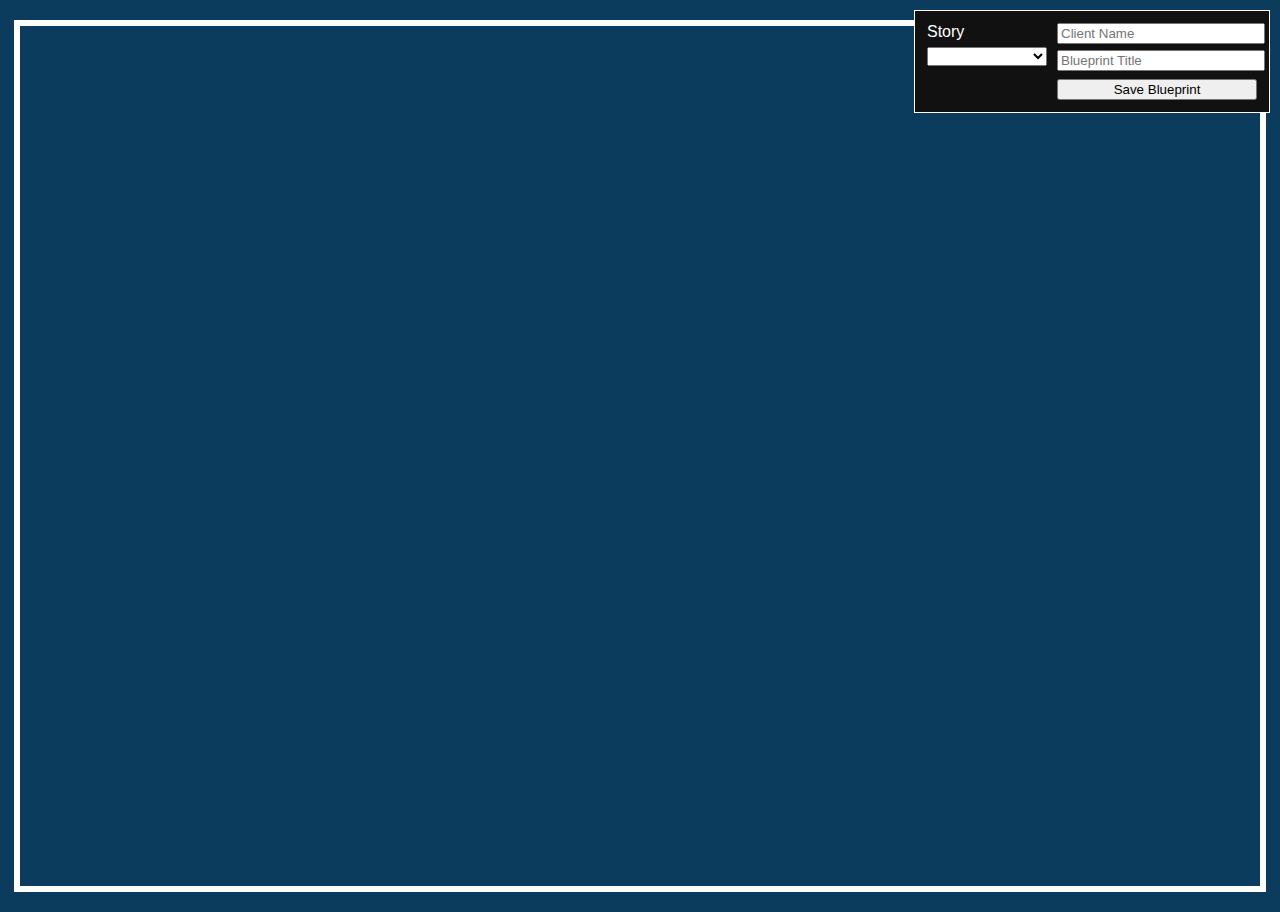
<file: Blueprint/blueprint.html>
<!DOCTYPE html>
<html lang="en">
<head>
  <meta charset="UTF-8" />
  <title>Blueprint</title>
  <link rel="stylesheet" href="style.css" />
</head>

<body>

  <canvas id="blueprintCanvas"></canvas>

  <div id="blueprintControls" style="
  position: fixed;
  top: 10px;
  right: 10px;
  background: #111;
  padding: 12px;
  border: 1px solid white;
  color: white;
  font-family: Arial;
">

  <div style="
    display: grid;
    grid-template-columns: 120px 200px;
    gap: 10px;
    align-items: start;
  ">

    <!-- LEFT COLUMN: STORY -->
    <div>
      <label style="display:block; margin-bottom:6px;">
        Story
      </label>
      <select id="storySelect" style="width:100%;"></select>
    </div>

    <!-- RIGHT COLUMN: META -->
    <div>
      <input
        id="clientInput"
        placeholder="Client Name"
        style="margin-bottom:6px; width:100%;"
      />

      <input
        id="titleInput"
        placeholder="Blueprint Title"
        style="margin-bottom:8px; width:100%;"
      />

      <button style="width:100%;" onclick="saveBlueprint()">
        Save Blueprint
      </button>
    </div>

  </div>
</div>
  </div>

  <!-- JS MUST be last -->
  <script src="blueprint.js"></script>

</body>
</html>
</file>
<file: Blueprint/style.css>
html, body {
  margin: 0;
  padding: 0;
  background: #0b3c5d;
  width: 100%;
  height: 100%;
  overflow: hidden;
}

canvas {
  display: block;
  margin: 20px auto;
  background: #0b3c5d;
  border: 6px solid white;
}
</file>
